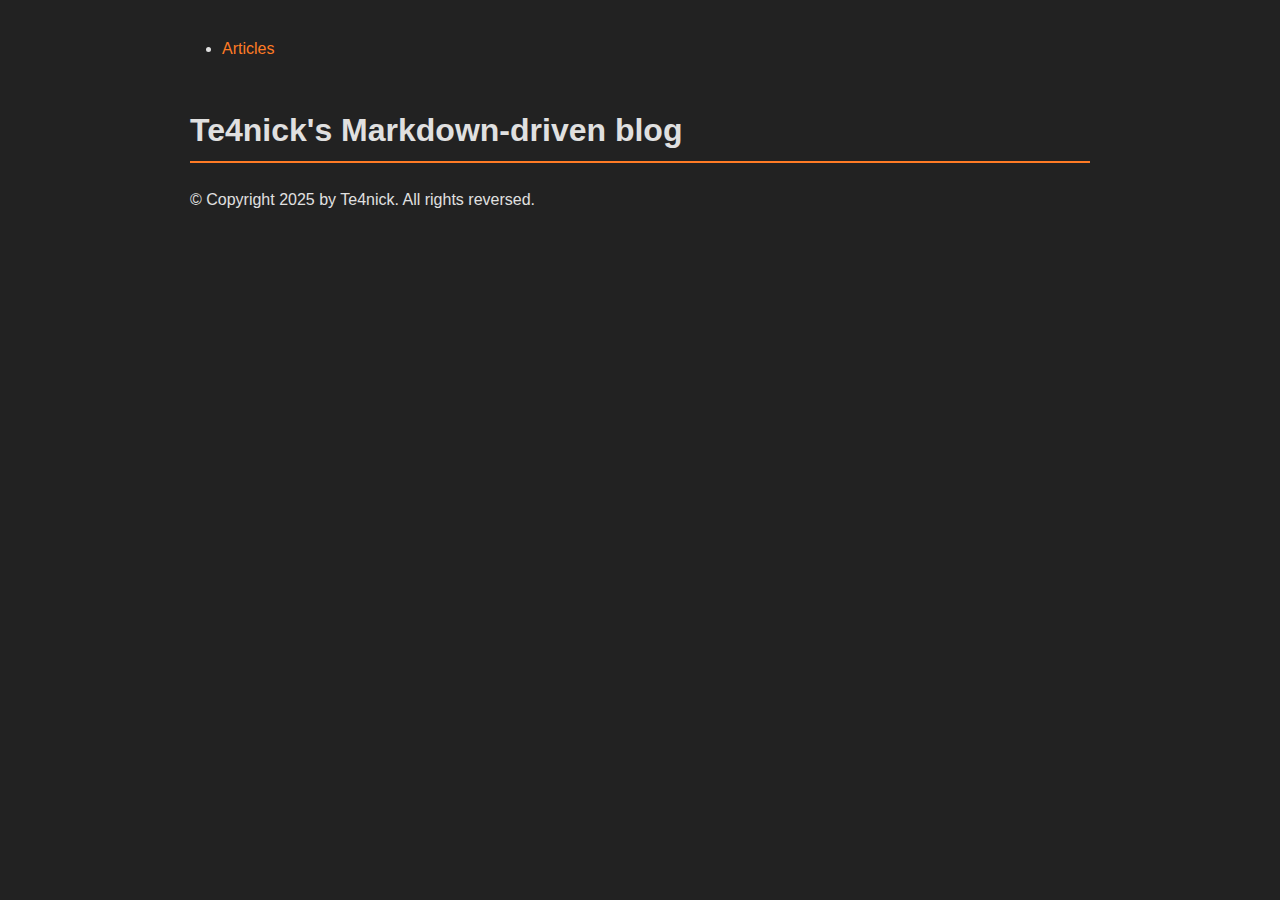
<file: example/output/index.html>
<!DOCTYPE html>
<html lang="en-US"></html>
<head>
    <meta charset="UTF-8">
    <meta name="viewport" content="width=device-width, initial-scale=1.0">
    <link rel="stylesheet" href="css\.template.css">
    <title>Te4nick's Markdown-driven blog</title>
</head>
<body>
<ul>
<li><a href="articles.html">Articles</a></li>
</ul>
<h1>Te4nick's Markdown-driven blog</h1>


<footer>
    <p>© Copyright 2025 by Te4nick. All rights reversed.</p>
</footer>
</body>
</html>
</file>
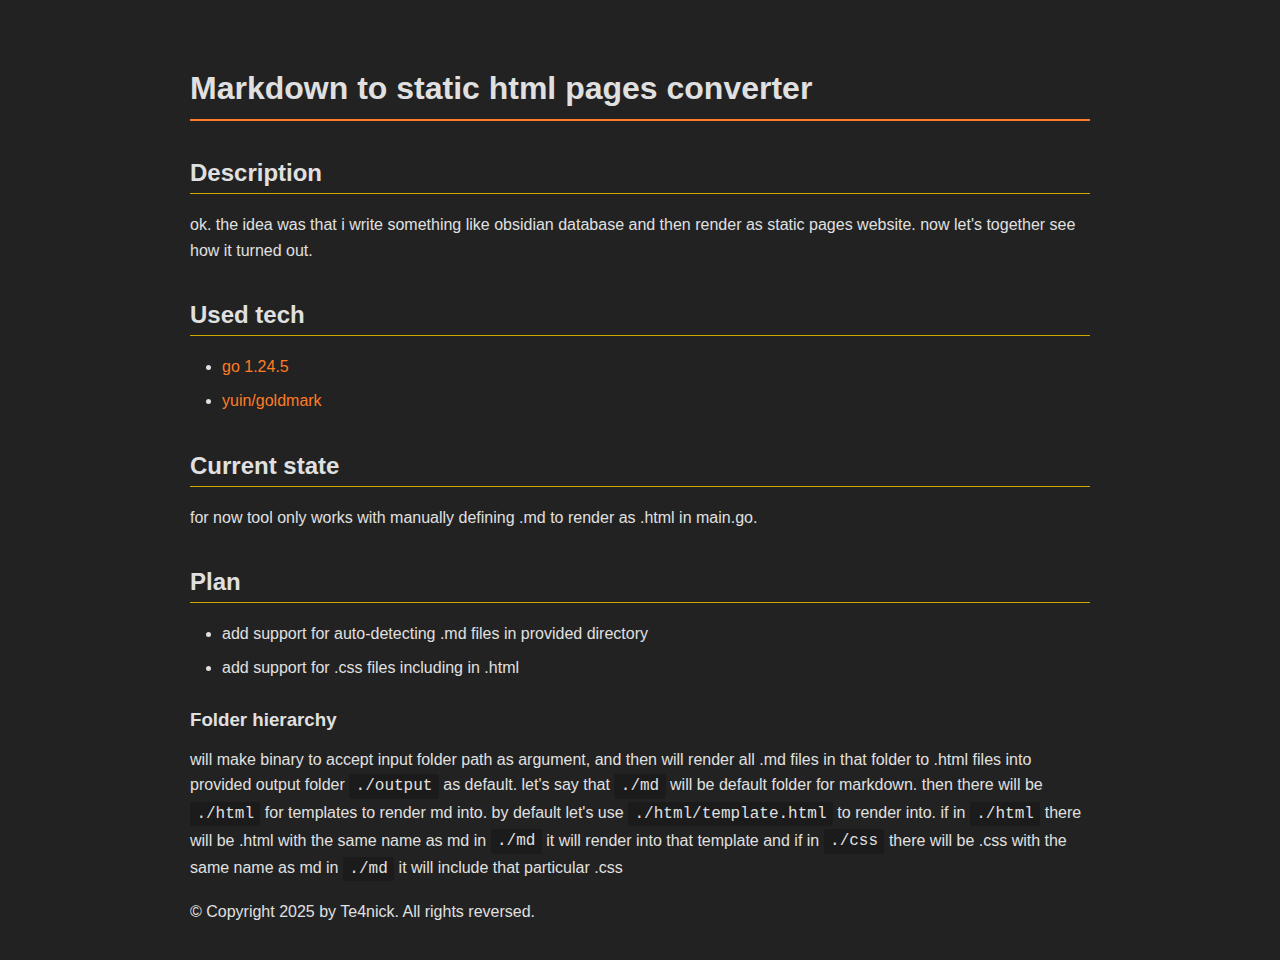
<file: example/output/gomdhtml.html>
<!DOCTYPE html>
<html lang="en-US"></html>
<head>
    <meta charset="UTF-8">
    <meta name="viewport" content="width=device-width, initial-scale=1.0">
    <link rel="stylesheet" href="css\.template.css">
    <title>Markdown to static html pages converter</title>
</head>
<body>
<h1>Markdown to static html pages converter</h1>
<h2>Description</h2>
<p>ok. the idea was that i write something like obsidian database and then render as static pages website.
now let's together see how it turned out.</p>
<h2>Used tech</h2>
<ul>
<li><a href="https://go.dev/doc/devel/release#go1.24.minor">go 1.24.5</a></li>
<li><a href="https://github.com/yuin/goldmark">yuin/goldmark</a></li>
</ul>
<h2>Current state</h2>
<p>for now tool only works with manually defining .md to render as .html in main.go.</p>
<h2>Plan</h2>
<ul>
<li>add support for auto-detecting .md files in provided directory</li>
<li>add support for .css files including in .html</li>
</ul>
<h3>Folder hierarchy</h3>
<p>will make binary to accept input folder path as argument, and then will render all .md files in that folder to .html files
into provided output folder <code>./output</code> as default.
let's say that <code>./md</code> will be default folder for markdown. then there will be <code>./html</code> for templates to render md into.
by default let's use <code>./html/template.html</code> to render into. if in <code>./html</code> there will be .html with the same name as md in <code>./md</code>
it will render into that template and if in <code>./css</code> there will be .css with the same name as md in <code>./md</code> it will include that
particular .css</p>


<footer>
    <p>© Copyright 2025 by Te4nick. All rights reversed.</p>
</footer>
</body>
</html>
</file>
